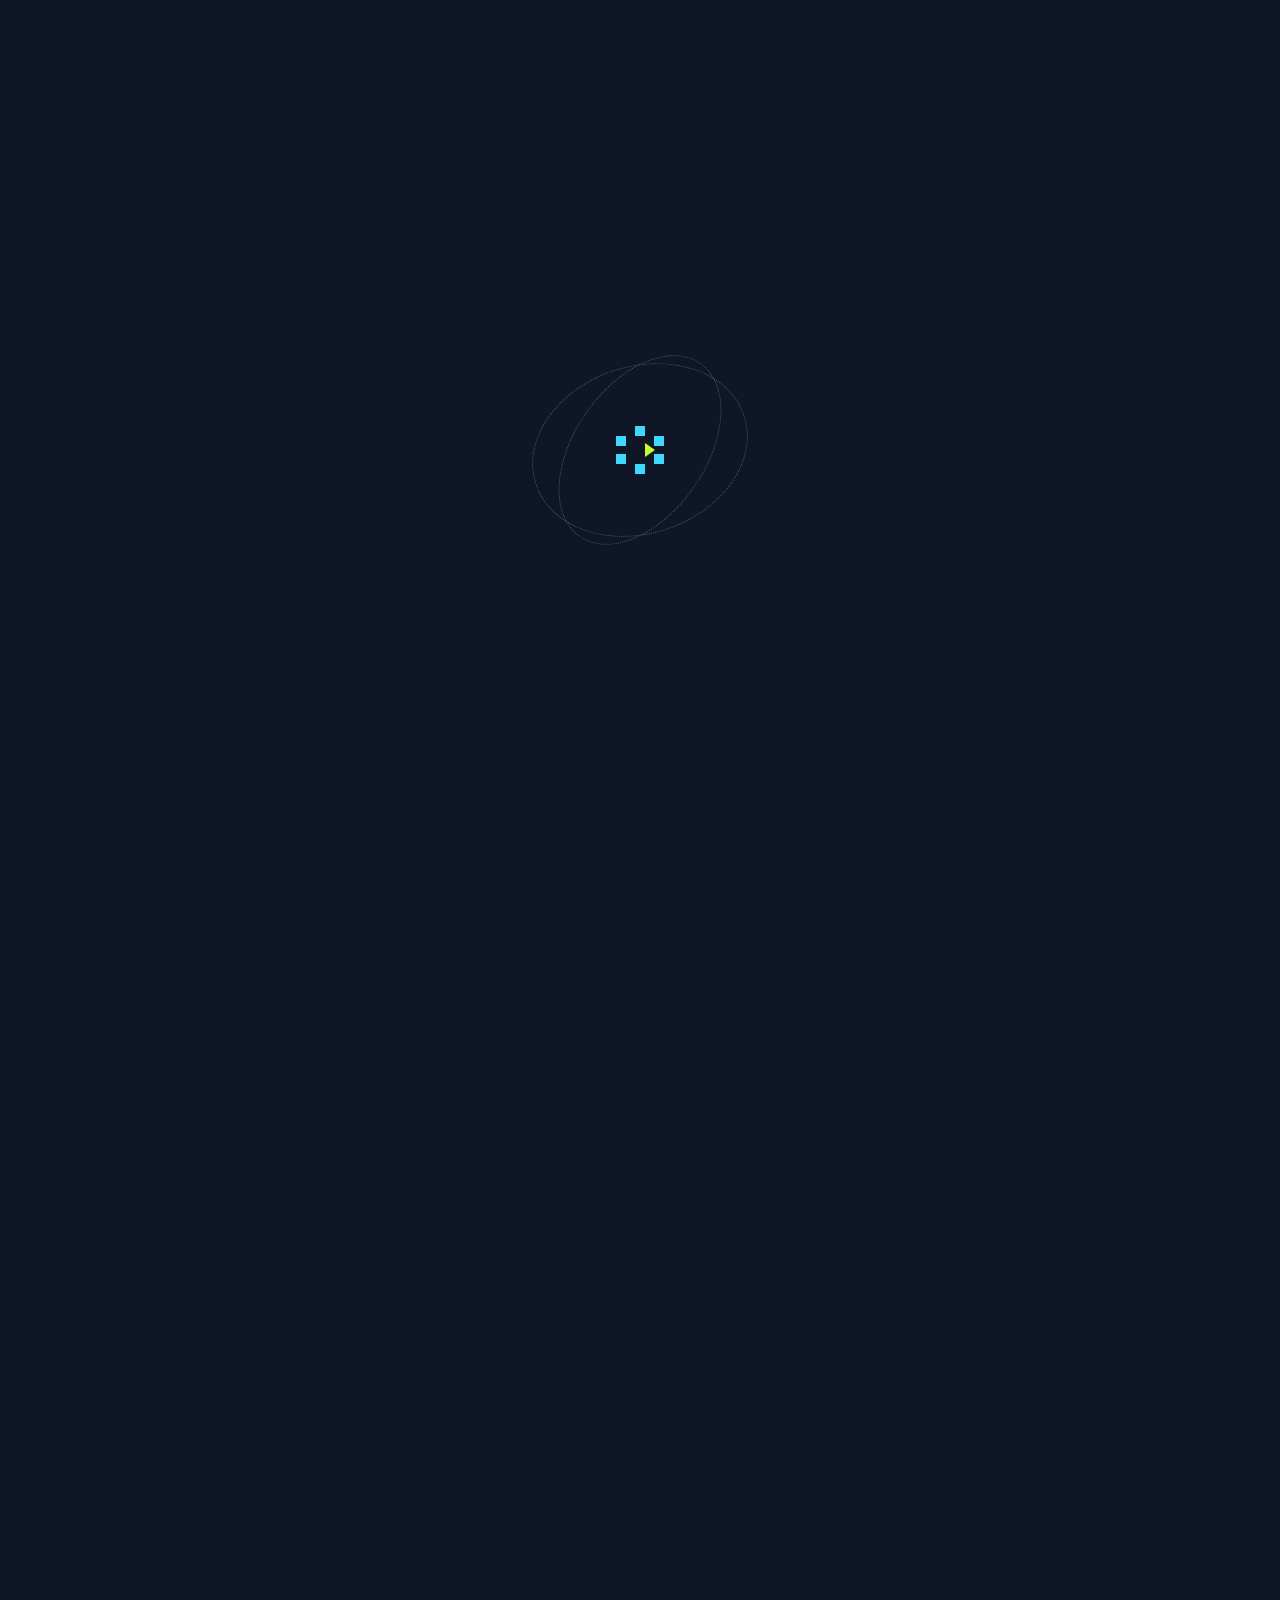
<file: norva.html>
<!doctype html>
<html lang="en"><head><meta charset="utf-8"><meta name="viewport" content="width=device-width,initial-scale=1,viewport-fit=cover"><meta name="theme-color" content="#0f1626"><title>NORVA — The New Standard in Staffing</title>
<style>
@import url('https://fonts.googleapis.com/css2?family=Inter+Tight:wght@400;500;600;700&display=swap');
:root{--night:#0f1626;--ink:#f4f6fa;--muted:rgba(244,246,250,.72);--lime:#c6ff2e;--cyan:#3fd8ff;--hair:rgba(255,255,255,.22);--u:clamp(.72px,min(100vw / 1440,100vh / 960),1.5px)}
*{box-sizing:border-box}html,body{margin:0;width:100%;min-height:100%;background:var(--night);color:var(--ink);font-family:"Inter Tight",Inter,Arial,sans-serif}body{overflow-x:hidden}.track{height:420vh;position:relative}.scene{position:sticky;top:0;height:100svh;min-height:540px;overflow:hidden;background:var(--night);isolation:isolate}.glide{position:absolute;inset:0;width:100%;height:100%;object-fit:cover;object-position:center;z-index:-3}.shade{position:absolute;inset:0;z-index:-2;pointer-events:none;background:linear-gradient(to bottom,rgba(15,22,38,.55) 0%,rgba(15,22,38,.34) 34%,transparent 52%,rgba(15,22,38,.18) 70%,rgba(15,22,38,.50) 100%)}
.nav{position:absolute;z-index:5;top:0;left:0;width:100%;height:calc(58 * var(--u));padding:0 calc(36 * var(--u));display:grid;grid-template-columns:1fr auto 1fr;align-items:center;border-bottom:1px solid var(--hair)}.navlinks,.actions{display:flex;align-items:center;gap:calc(26 * var(--u))}.nav a{color:var(--ink);text-decoration:none;font-size:calc(11 * var(--u));font-weight:600;letter-spacing:.06em}.wordmark{font-size:calc(19 * var(--u));font-weight:700;letter-spacing:.06em}.actions{justify-content:flex-end;gap:calc(8 * var(--u))}.pill{height:calc(40 * var(--u));padding:0 calc(19 * var(--u));border-radius:999px;display:inline-flex;align-items:center;justify-content:center;transition:transform .2s ease;color:var(--ink);background:#2a3245}.pill.lime{background:var(--lime);color:#101722}.pill:hover{transform:translateY(-1px)}
.hero{position:absolute;z-index:2;top:calc(92 * var(--u));left:50%;width:min(900px,86vw);transform:translateX(-50%);perspective:calc(900 * var(--u));transform-style:preserve-3d;transform-origin:center top;text-align:center;will-change:transform,opacity}.headline{font-size:calc(84 * var(--u));font-weight:600;line-height:.96;letter-spacing:-.045em;margin:0 0 calc(22 * var(--u));text-wrap:balance}.subline{max-width:850px;margin:auto;font-size:calc(18 * var(--u));line-height:1.35;font-weight:400;color:var(--muted)}
.cue{position:absolute;z-index:4;bottom:calc(36 * var(--u));left:50%;transform:translateX(-50%);font-size:calc(11 * var(--u));font-weight:600;letter-spacing:.06em;white-space:nowrap;color:var(--muted)}.cue:after{content:"";display:block;height:1px;background:var(--ink);margin-top:calc(10 * var(--u));transform-origin:left;transform:scaleX(var(--cue-fill,1))}
.process{position:absolute;z-index:4;left:calc(36 * var(--u));bottom:calc(28 * var(--u));width:min(calc(430 * var(--u)),40vw);opacity:0;transform:translateY(40px);will-change:opacity,transform}.step{display:grid;grid-template-columns:calc(36 * var(--u)) 1fr;align-items:start;margin-top:calc(10 * var(--u));color:var(--muted)}.num{width:calc(28 * var(--u));height:calc(28 * var(--u));display:flex;align-items:center;justify-content:center;border-radius:calc(6 * var(--u));font-size:calc(11 * var(--u));font-weight:600;transition:background .35s,color .35s}.step.active .num{background:var(--ink);color:var(--night)}.step-title{font-size:calc(12.5 * var(--u));line-height:1.4;font-weight:500;transition:font-size .35s,color .35s}.step.active .step-title{font-size:calc(18 * var(--u));color:var(--ink);font-weight:600}.detail{display:grid;grid-template-rows:0fr;transition:grid-template-rows .45s ease}.detail>div{overflow:hidden}.detail p{margin:calc(9 * var(--u)) 0 0;padding-left:calc(13 * var(--u));border-left:1px solid var(--hair);font-size:calc(13 * var(--u));line-height:1.45;color:var(--muted);max-width:360px}.step.active .detail{grid-template-rows:1fr}
.loader{position:fixed;z-index:20;inset:0;background:var(--night);display:grid;place-items:center;transition:opacity .6s ease,visibility .6s ease}.loader.done{opacity:0;visibility:hidden;pointer-events:none}.loader-core{position:relative;width:104px;height:104px;display:grid;place-items:center}.orbit{position:absolute;border:1px dotted rgba(244,246,250,.3);border-radius:50%;inset:-32px -58px;transform:rotate(-18deg)}.orbit.second{inset:-54px -14px;transform:rotate(35deg)}.mark{width:48px;height:48px;position:relative;animation:spin 1.6s cubic-bezier(.65,0,.35,1) infinite}.mark i{position:absolute;width:10px;height:10px;background:var(--cyan)}.mark i:nth-child(1){left:19px;top:0}.mark i:nth-child(2){right:0;top:10px}.mark i:nth-child(3){right:0;bottom:10px}.mark i:nth-child(4){left:19px;bottom:0}.mark i:nth-child(5){left:0;bottom:10px}.mark i:nth-child(6){left:0;top:10px}.mark:after{content:"";position:absolute;width:0;height:0;right:9px;top:17px;border-top:7px solid transparent;border-bottom:7px solid transparent;border-left:10px solid var(--lime)}@keyframes spin{to{transform:rotate(360deg)}}
@media(max-width:760px){:root{--u:1px}.scene{min-height:600px}.glide{object-fit:cover;object-position:center center;background:transparent}.nav{height:58px;padding:0 18px;grid-template-columns:1fr auto}.navlinks{display:none}.wordmark{justify-self:start;font-size:19px}.actions{gap:6px}.nav a{font-size:10px}.pill{height:34px;padding:0 12px}.hero{top:96px;left:18px;width:calc(100% - 36px);transform:none;text-align:left}.headline{font-size:clamp(38px,11vw,48px);line-height:.98;max-width:340px;margin-bottom:14px}.subline{font-size:15px;line-height:1.42;max-width:34ch;margin:0}.process{left:18px;right:18px;bottom:22px;width:auto}.step{grid-template-columns:36px 1fr;margin-top:8px}.num{width:28px;height:28px;font-size:11px}.step-title{font-size:12.5px}.step.active .step-title{font-size:18px}.detail p{font-size:12px;max-width:100%;line-height:1.35}.cue{bottom:calc(28px + 175px);font-size:9px}.shade{background:linear-gradient(to bottom,rgba(15,22,38,.56),rgba(15,22,38,.3) 30%,transparent 48%,rgba(15,22,38,.2) 68%,rgba(15,22,38,.58))}}
@media(prefers-reduced-motion:reduce){*,*:before,*:after{scroll-behavior:auto!important;transition:none!important;animation:none!important}}
</style></head><body class="locked">
<div class="loader" id="loader" aria-label="Loading NORVA"><div class="loader-core"><div class="orbit"></div><div class="orbit second"></div><div class="mark"><i></i><i></i><i></i><i></i><i></i><i></i></div></div></div>
<main class="track" id="track"><section class="scene" aria-label="NORVA staffing process">
<video class="glide" id="glide" muted playsinline preload="auto" poster="https://d2ol7oe51mr4n9.cloudfront.net/user_38xzZboKViGWJOttwIXH07lWA1P/33150b94-09f7-47da-a7c9-3ae76c2dd7eb.jpg"><source media="(max-width: 900px)" src="https://d2ol7oe51mr4n9.cloudfront.net/user_38xzZboKViGWJOttwIXH07lWA1P/9a30e5e9-9f03-4755-9bc1-7bcf1510aab3.mp4" type="video/mp4"><source src="https://d2ol7oe51mr4n9.cloudfront.net/user_38xzZboKViGWJOttwIXH07lWA1P/65fdef53-5686-4659-8761-52d61bf1a4f7.mp4" type="video/mp4"></video><div class="shade"></div>
<nav class="nav" aria-label="Main navigation"><div class="navlinks"><a href="#industries">OUR INDUSTRIES</a><a href="#mission">OUR MISSION</a></div><a class="wordmark" href="#" aria-label="NORVA home">NORVA</a><div class="actions"><a class="pill" href="#apply">APPLY</a><a class="pill lime" href="#request">REQUEST CREWS</a></div></nav>
<div class="hero" id="hero"><h1 class="headline">The New Standard<br>in Staffing</h1><p class="subline">AI driven speed. Expert curation. We mobilize verified crews to protect your schedule and your bottom line in high-consequence environments.</p></div>
<div class="cue" id="cue">SCROLL TO DISCOVER OUR PROCESS</div>
<div class="process" id="process">
<div class="step active" data-step="0"><div class="num">01</div><div><div class="step-title">Activation, simplified</div><div class="detail"><div><p>One call starts mobilization. Craft, headcount and start date go straight to our vetted crews. No hand-offs. No escalations. Just boots on site within minutes.</p></div></div></div></div>
<div class="step" data-step="1"><div class="num">02</div><div><div class="step-title">Cleared to count</div><div class="detail"><div><p>Every worker is screened before dispatch: compliance, background, certifications and fitness for duty, so the whole crew clears the gate on day one.</p></div></div></div></div>
<div class="step" data-step="2"><div class="num">03</div><div><div class="step-title">Proven field match</div><div class="detail"><div></div></div></div></div>
<div class="step" data-step="3"><div class="num">04</div><div><div class="step-title">Seamless arrival</div><div class="detail"><div></div></div></div></div>
</div></section></main>
<script>
(()=>{
const video=document.getElementById('glide'),track=document.getElementById('track'),hero=document.getElementById('hero'),process=document.getElementById('process'),cue=document.getElementById('cue'),loader=document.getElementById('loader');
const reduced=matchMedia('(prefers-reduced-motion: reduce)').matches,rec=new URLSearchParams(location.search).get('rec')==='1';
let p=0,targetTime=0,seeking=false,seekAgain=false;
const clamp=(v,a=0,b=1)=>Math.max(a,Math.min(b,v));
const ease=t=>t<.5?2*t*t:1-Math.pow(-2*t+2,2)/2;
function progress(){const r=track.getBoundingClientRect(),span=track.offsetHeight-innerHeight;return clamp(-r.top/Math.max(1,span))}
function ui(v){const h=ease(clamp(v/.38));const mobile=matchMedia('(max-width:760px)').matches;hero.style.transform=mobile?'translateY('+(-16*h)+'vh) rotateX('+(28*h)+'deg) scale('+(1-.06*h)+')':'translateX(-50%) translateY('+(-34*h)+'vh) rotateX('+(62*h)+'deg) scale('+(1-.12*h)+')';hero.style.opacity=String(1-clamp((v-.10)/.14));const q=clamp((v-.08)/.16);process.style.opacity=q;process.style.transform='translateY('+(40*(1-q))+'px)';cue.style.opacity=String(1-clamp((v-.04)/.08));cue.style.setProperty('--cue-fill',String(1-clamp(v/.10)));document.querySelectorAll('.step').forEach((el,i)=>el.classList.toggle('active',i===(v<.62?0:1)))}
function setVideo(v){if(!Number.isFinite(video.duration)||video.duration<=0)return;const t=v*Math.max(0,video.duration-1/48);targetTime=t;if(reduced){if(!video.seeking)video.currentTime=t;return}if(!video.seeking&&Math.abs(video.currentTime-t)>1/60){seeking=true;video.currentTime=t}}
video.addEventListener('seeked',()=>{seeking=false;if(seekAgain){seekAgain=false;setVideo(p)}});
function frame(){p=progress();ui(p);setVideo(p);requestAnimationFrame(frame)}
function hideLoader(){if(loader.classList.contains('done'))return;loader.classList.add('done');document.body.classList.remove('locked')}
const fallback=setTimeout(hideLoader,3500);video.addEventListener('loadeddata',()=>setTimeout(hideLoader,350));video.addEventListener('error',hideLoader);
if(rec){loader.remove();document.body.classList.remove('locked');const hold=550,glide=5040,start=performance.now();function recFrame(now){const elapsed=now-start,v=elapsed<=hold?0:elapsed>=hold+glide?1:(elapsed-hold)/glide;p=clamp(v);ui(p);setVideo(p);if(elapsed<6500)requestAnimationFrame(recFrame)}window.__recTime=(t)=>{p=clamp((t-hold)/glide);ui(p);setVideo(p);return targetTime};requestAnimationFrame(recFrame)}
else{window.addEventListener('scroll',()=>{if(video.seeking)seekAgain=true},{passive:true});window.addEventListener('resize',()=>{p=progress();ui(p)},{passive:true});requestAnimationFrame(frame)}
video.addEventListener('loadedmetadata',()=>{p=progress();ui(p);setVideo(p)});
})();
</script></body></html>
</file>
